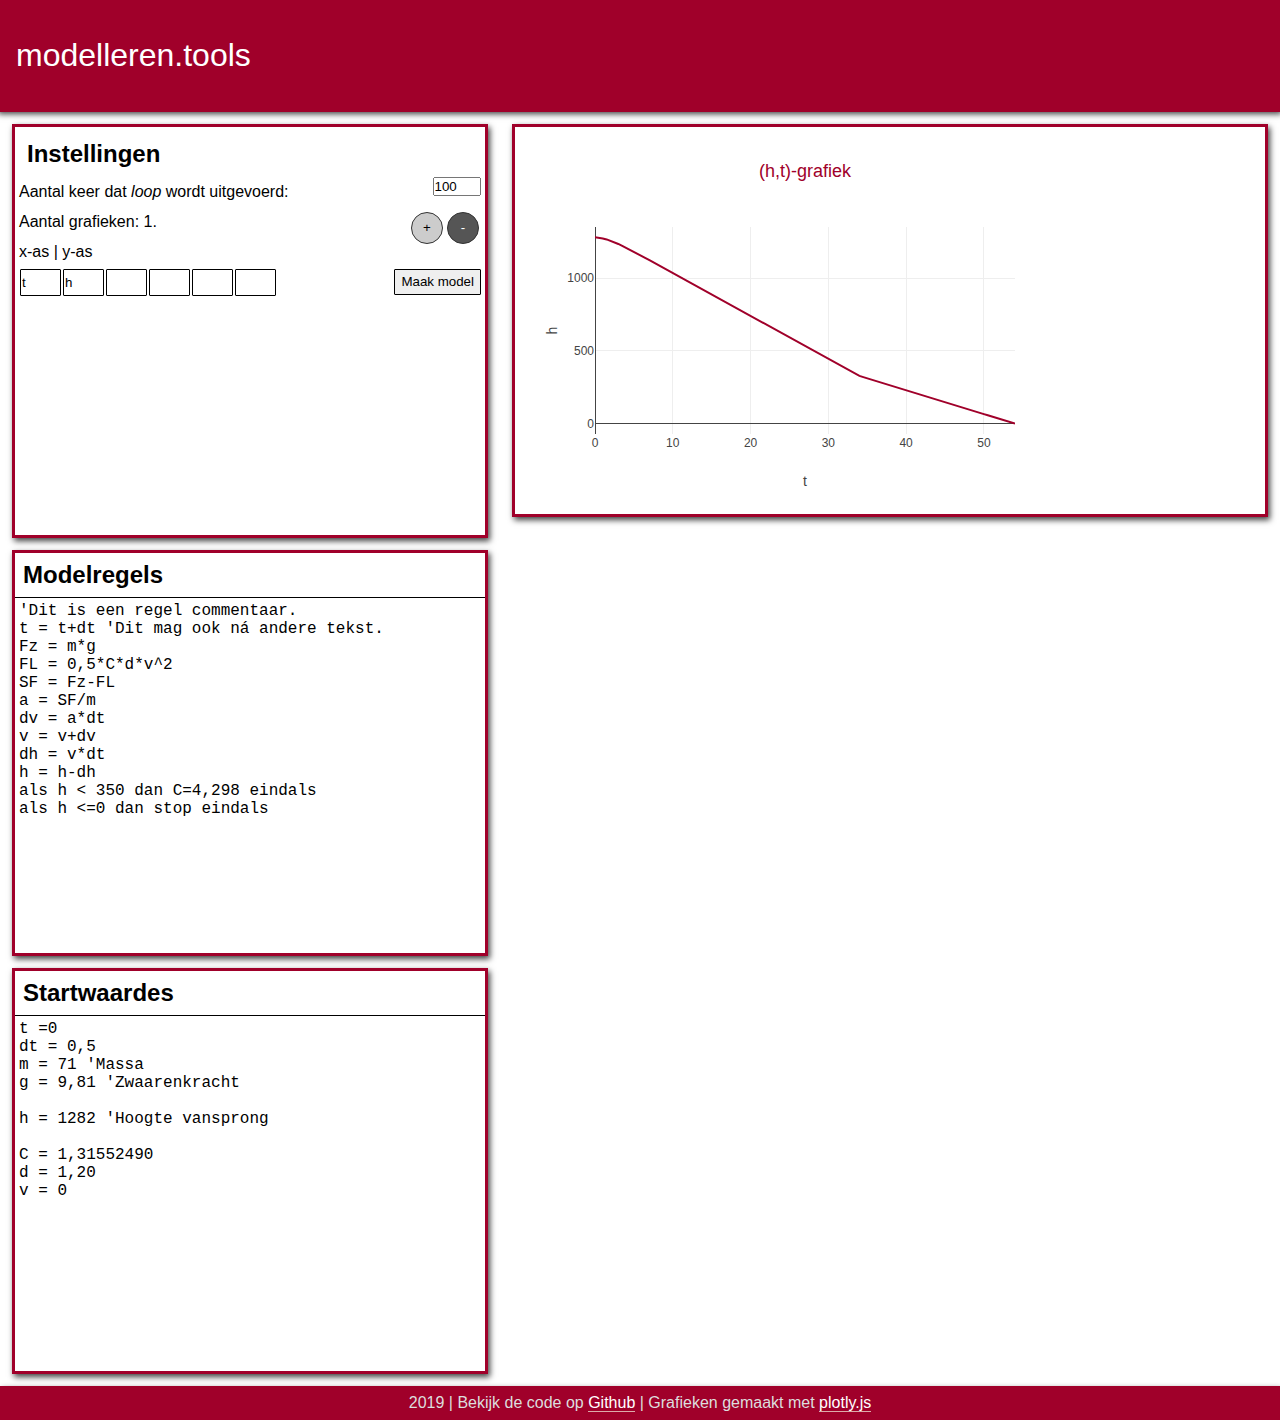
<file: app/index.html>
<!DOCTYPE html>
<html lang="en">

<head>
    <meta charset="UTF-8">
    <meta name="viewport" content="width=device-width, initial-scale=1.0">
    <meta http-equiv="X-UA-Compatible" content="ie=edge">
    <meta name="robots" content="index, follow">
    <meta name="theme-color" content="#a0002a">
    <meta author="Pim Meulensteen">
    <meta name="description" content="Maak en voer natuurkundige modellen uit voorbereiding op je eindexamen natuurkunde.">

    <meta name="google-site-verification" content="8U63tkzLuJdxjrlWiptJT0LUFRHlfO46AOHJNl2zxFE" />

    <link rel="stylesheet" href="main.css">
    <link rel="shortcut icon" href="favicon.ico" type="image/x-icon">

    <title>Modelleren.tools</title>
</head>

<body>
    <nav>
        <h1>modelleren.tools</h1>
    </nav>

    <div id="content">
        <div id="input">
            <div class="input" id="settings">
                <h2>Instellingen</h2>
                Aantal keer dat <i>loop</i> wordt uitgevoerd: <input type="number" value="100" min="10" step="10"
                    id="max_t_input" max="100000" oninput="model.runTimes = this.value"><br>
                Aantal grafieken: <span id="aantalGrafieken">1</span>.
                <button class="plusminus" id="minus" onclick="ui.removeGraph();"
                    title="Er moet ten minste één grafiek zijn." disabled>-</button>
                <button class="plusminus" id="plus" onclick="ui.addGraph();" title="Voeg een grafiek toe.">+</button>
                <div id='graph_settings'>
                    x-as | y-as
                    <div>
                        <input oninput="run()" type="text" value="t"><input oninput="run()" type="text" value="h"><input oninput="run()" type="text" value=""><input oninput="run()" type="text" value=""><input oninput="run()" type="text" value=""><input oninput="run()" type="text" value="">
                    </div>
                </div>
                <button onclick='run()' title="Maak de grafieken (Ctrl + Enter)" id="run_button">Maak model</button>
            </div>
            <div class="input" id="loop">
                <h2>Modelregels</h2>
                <div class="editableDiv" id="loopDiv" contentEditable="true" spellcheck="false">'Dit is een regel commentaar.
t = t+dt 'Dit mag ook ná andere tekst.
Fz = m*g
FL = 0,5*C*d*v^2
SF = Fz-FL
a = SF/m
dv = a*dt
v = v+dv
dh = v*dt
h = h-dh
als h &lt; 350 dan C=4,298 eindals
als h &lt;=0 dan stop eindals
</div>
            </div> <!-- Setup -->
            <div class="input">
                <h2>Startwaardes</h2>
                <div class="editableDiv" id="setupDiv" contentEditable="true" spellcheck="false">t =0
dt = 0,5
m = 71 'Massa
g = 9,81 'Zwaarenkracht

h = 1282 'Hoogte vansprong

C = 1,31552490
d = 1,20
v = 0
                </div>
            </div>
        </div>
        <div id="output"></div>
    </div>
    <footer>
        2019 | Bekijk de code op <a href="https://github.com/PimMeulensteen/modelleren.tools">Github</a>
        | Grafieken gemaakt met <a href="https://plot.ly/javascript/">plotly.js</a>
    </footer>
    <script src="preload.js"></script>

    <script src="model.js"></script>
    <script src="interface.js"></script>

    <script src="plotly.js"></script>
    <script src="plot.js"></script>

    <script src="main.js" onload="run()"></script>
</body>

</html>
</file>
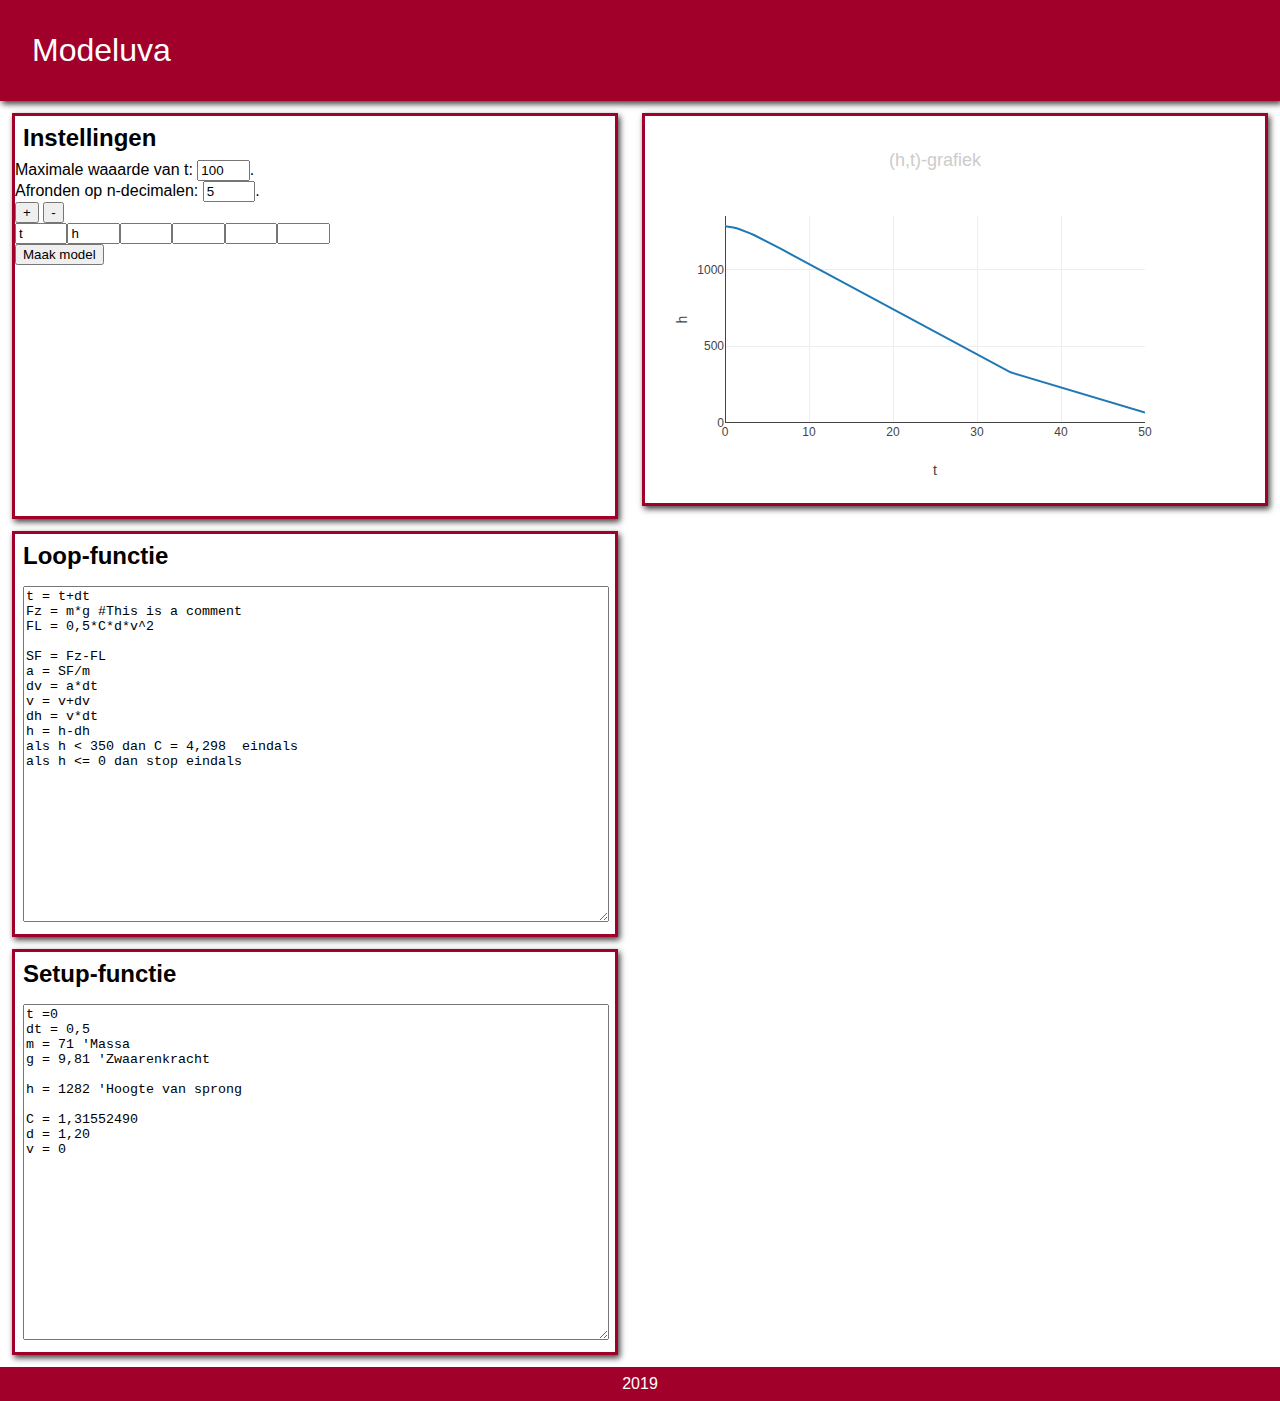
<file: oud/index.html>
<!DOCTYPE html>
<html lang="en">

<head>
    <meta charset="UTF-8">
    <meta name="viewport" content="width=device-width, initial-scale=1.0">
    <meta http-equiv="X-UA-Compatible" content="ie=edge">
    <link rel="stylesheet" href="main.css">
    <meta name="theme-color" content="#a0002a">
    <title>Modeluva</title>
</head>

<body>
    <!--
        Navigation
     -->
    <nav>
        Modeluva
    </nav>

    <section id="content">
        <!--
        Instellingen
     -->
        <section id="input">
            <section class="input" id="settings">
                <h2>Instellingen</h2>
                Maximale waaarde van t: <input type="number" value="100" min="10" step="10" id="max_t_input" max="9990"
                    oninput="max_t.update();run()">. <br>
                Afronden op n-decimalen: <input type="number" value="5" min="0" step="1" id="n_dec_input" max="9990"
                    oninput="decimal_places_interface.update();run()">. <br>
                <button onclick="ui.addGraph();" title="Voeg een grafiek toe">+</button>
                <button onclick="ui.removeGraph();run()" title="Verwijder een grafiek">-</button>


                <!--
            Graphs
        -->
                <div id='graph_settings'>
                    <div>
                        <input oninput="run()" type="text" value="t"><input oninput="run()" type="text" value="h"><input
                            oninput="run()" type="text" value=""><input oninput="run()" type="text" value=""><input
                            oninput="run()" type="text" value=""><input oninput="run()" type="text" value="">
                    </div>

                </div>
                <button onclick='run()' title="Maak de grafieken (Ctrl + Enter)" id="run_button">Maak model</button>
            </section>

            <!--
        Loop
     -->
            <section class="input" id="loop">
                <h2>Loop-functie</h2>
                <textarea rows="12" cols="90" contentEditable="true" autocomplete="off" autocorrect="off"
                    autocapitalize="off" spellcheck="false">
t = t+dt
Fz = m*g #This is a comment
FL = 0,5*C*d*v^2

SF = Fz-FL
a = SF/m
dv = a*dt
v = v+dv
dh = v*dt
h = h-dh
als h < 350 dan C = 4,298  eindals
als h <= 0 dan stop eindals
        </textarea>
            </section>

            <!--
        Setup
     -->
            <section class="input">
                <h2>Setup-functie</h2>
                <textarea rows="12" cols="90" contentEditable="true" autocomplete="off" autocorrect="off"
                    autocapitalize="off" spellcheck="false">
t =0
dt = 0,5
m = 71 'Massa
g = 9,81 'Zwaarenkracht

h = 1282 'Hoogte van sprong

C = 1,31552490
d = 1,20
v = 0
        </textarea>
            </section>
        </section>
        <!--
        Graphs
     -->
        <section id="output"></section>
    </section>

    <!--
        Footer
     -->
    <footer>2019</footer>
</body>

<script src="preload.js"></script>

<script src="lines.js"></script>
<script src="model.js"></script>
<script src="interface.js"></script>

<script src="plotly.js"></script>
<script src="plot.js"></script>

<script src="main.js"></script>

</html>
</file>
<file: app/main.css>
html,
body {
    margin: 0;
    padding: 0;
    font-family: 'Source Sans Pro', sans-serif;
    box-sizing: border-box;
}

nav {
    color: #fff;
    background-color: #a0002a;
    padding: 1em;
    box-shadow: 0px 0px 6px 2px rgba(0, 0, 0, 0.75);
}

footer {
    color: #ddd;
    background-color: #a0002a;
    text-align: center;
    padding: .5em
}

a {
    color: #fff;
    text-decoration: none;
    border-bottom: #daa solid 1px;
    transition: .3s;
}

a:hover {
    border-color: #fff;
}

.input,
.graph,
footer {
    box-shadow: 2px 3px 6px 0px rgba(0, 0, 0, 0.75);
}

h1 {
    font-weight: normal;
    font-size: 2em;
}

h2 {
    margin: 8px;
}

.graph {
    border: #a0002a solid;
    margin: 12px;
}

#content {
    display: flex;
}

#input {
    min-width: 500px;
    max-width: 648px;
    flex: 400px;
}

.input {
    height: 400px;
    border: #a0002a solid;
    margin: 12px;
    position: relative;
}

#output {
    flex: 100%;
}

@media (max-width: 1000px) {
    #content {
        display: inline;
    }

    #input {
        width: 100%;
        min-width: 0px;
        max-width: 648px;
        margin: 0 auto;
    }

    nav {
        font-size: 1.5em;
        padding: .5 em;
    }
}

.editableDiv {
    font-family: monospace;
    font-size: large;
    box-sizing: border-box;
    width: 100%;
    resize: none;
    padding: 4px;
    margin: 0;
    border: none;
    border-top: #000 solid 1px;
    height: 330px;
    white-space: pre-wrap;
    border-radius: 0;
}

.comment {
    color: green;
}

input {
    width: 3ch;
    margin: 0;
    padding: 0;
}

input[type="text"] {
    border-radius: 1px;
    width: 5ch;
    padding: 1px;
    margin: 1px;
    height: 3ch;
    border: black 1px solid;
}

#run_button {
    border-radius: 1px;
    width: auto;
    height: calc(3ch + 4px);
    border: black 1px solid;
    position: absolute;
    top: 142px;
    right: 4px;
}

input[type="number"],
.plusminus {
    width: 6ch;
    float: right;
}

#settings {
    padding: 4px;
    line-height: 30px;
}

.plusminus {
    margin: 5px 2px;
    padding: 0;
    border-radius: 50%;
    border: #333 solid 1px;
    width: 32px;
    height: 32px;
    background-color: #ccc;
    cursor: pointer;
}

.plusminus:hover {
    background-color: #aaa;
}

.plusminus:active {
    background-color: #777;
    transition: .1s;
}

.plusminus:disabled {
    background-color: #555;
    color: white;
    cursor: default;
}

button::-moz-focus-inner {
    border: 0;
}
</file>
<file: oud/main.css>
html,
body {
    margin: 0;
    padding: 0;
    font-family: 'Source Sans Pro', sans-serif;
    box-sizing: border-box;
}

nav {
    color: white;
    background-color: #a0002a;
    font-size: 2em;
    padding: 1em;
}

footer {
    color: white;
    background-color: #a0002a;
    text-align: center;
    padding: .5em
}

.input, .graph, nav {
    box-shadow: 2px 3px 6px 0px rgba(0, 0, 0, 0.75);
}

h2 {
    margin: 8px;
}
.graph {
    border: #a0002a solid;
    margin: 12px;
}
.input {
    width: 600px;
    height: 400px;
    border: #a0002a solid;
    margin: 12px;

}

textarea {
    width: 580px;
    /* padding: 4px; */
    margin: 8px;
    height: 330px;
}

#content {
    display: flex;
}
#input {
    flex: 400px;
  }
#output{
    flex: calc(100% - 648px);
  }

  input{
      width: 6ch;
  }
</file>
